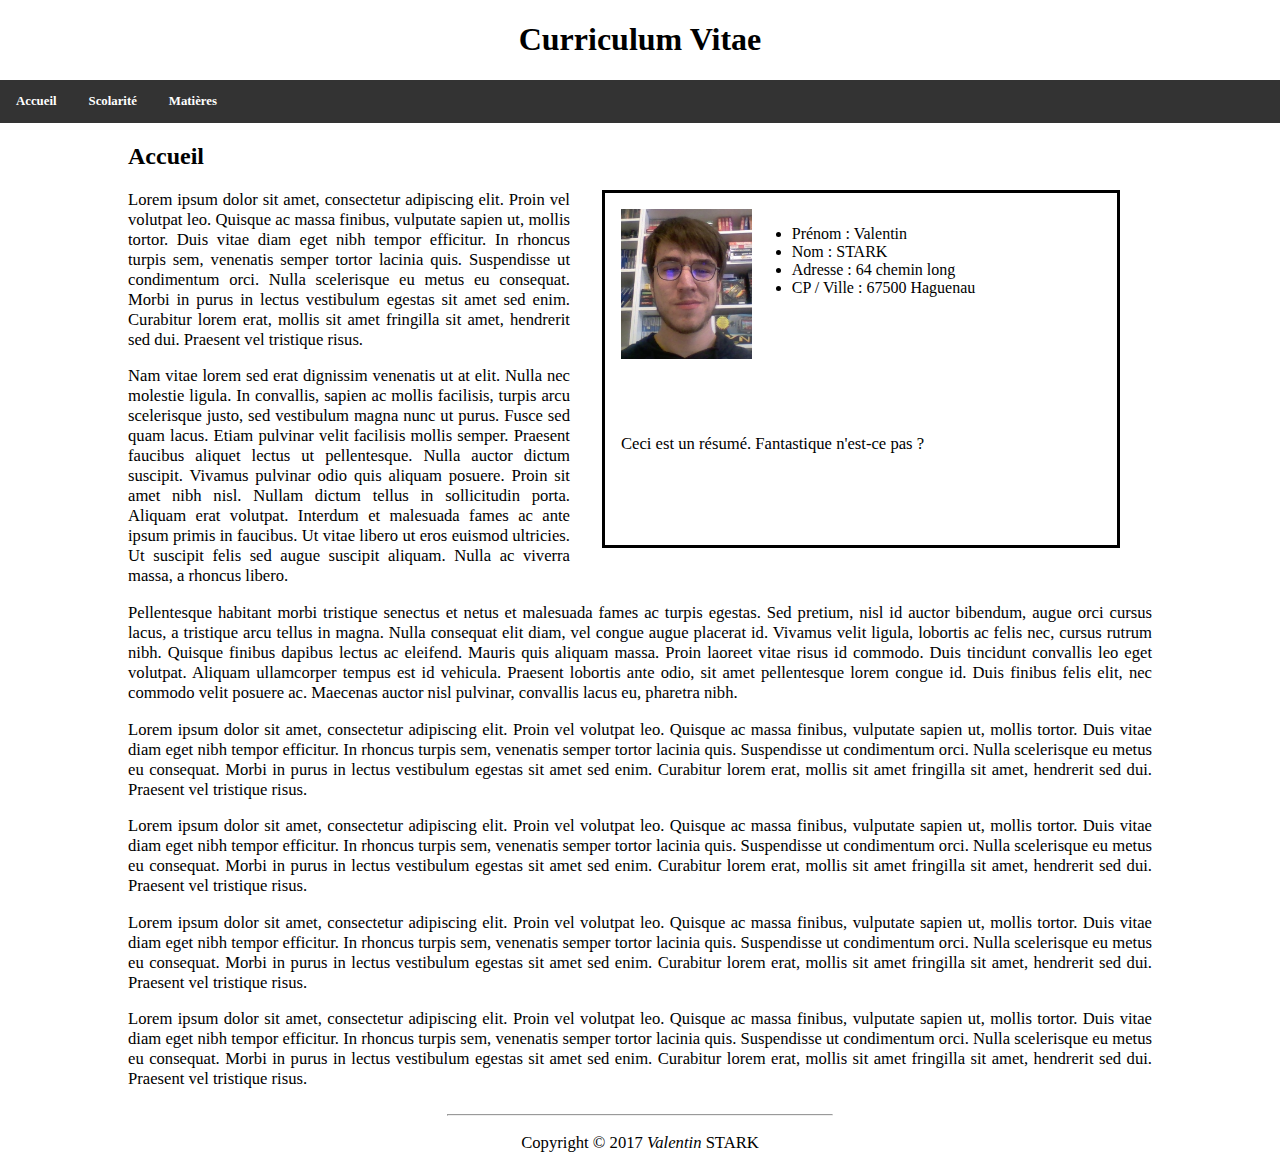
<file: html/accueil/index.html>
﻿<!doctype html>
<html>

	<head>
		<meta charset="utf-8"/>
		<title>Accueil</title>
		<link rel="stylesheet" type="text/css" href="../../css/style.css"/>
		<link rel="stylesheet" media="all and (max-height: 300px)" href="../../css/smallscreen.css" type="text/css" />
	</head>
	
	<body>
		<header>
			<h1>Curriculum Vitae</h1>
	
			<ul id="menu">
				<li><a href="">Accueil</a></li>
				<li><a href="../scolarite/index.html">Scolarité</a></li>
				<li><a href="../matieres/index.html">Matières</a></li>
			</ul>
		</header>
		
		<div class="main">
		
			<section>
				<h2>Accueil</h2>
				<div id="description">	
					<img id="photo" src="../../images/photo.jpg" alt="photo de moi" title="Retire ce curseur de mon visage !"/>
					<ul>
						<li>Prénom : Valentin</li>
						<li>Nom : STARK</li>
						<li>Adresse : 64 chemin long</li>
						<li>CP / Ville : 67500 Haguenau</li>
					</ul>
					
					<p>Ceci est un résumé. Fantastique n'est-ce pas ?</p>
				</div>
				<p>
					Lorem ipsum dolor sit amet, consectetur adipiscing elit. Proin vel volutpat leo. Quisque ac massa finibus, vulputate sapien ut, mollis tortor. Duis vitae diam eget nibh tempor efficitur. In rhoncus turpis sem, venenatis semper tortor lacinia quis. Suspendisse ut condimentum orci. Nulla scelerisque eu metus eu consequat. Morbi in purus in lectus vestibulum egestas sit amet sed enim. Curabitur lorem erat, mollis sit amet fringilla sit amet, hendrerit sed dui. Praesent vel tristique risus. 
				</p>
				<p>
					Nam vitae lorem sed erat dignissim venenatis ut at elit. Nulla nec molestie ligula. In convallis, sapien ac mollis facilisis, turpis arcu scelerisque justo, sed vestibulum magna nunc ut purus. Fusce sed quam lacus. Etiam pulvinar velit facilisis mollis semper. Praesent faucibus aliquet lectus ut pellentesque. Nulla auctor dictum suscipit. Vivamus pulvinar odio quis aliquam posuere. Proin sit amet nibh nisl. Nullam dictum tellus in sollicitudin porta. Aliquam erat volutpat. Interdum et malesuada fames ac ante ipsum primis in faucibus. Ut vitae libero ut eros euismod ultricies. Ut suscipit felis sed augue suscipit aliquam. Nulla ac viverra massa, a rhoncus libero. 
				</p>	
				<p>
					Pellentesque habitant morbi tristique senectus et netus et malesuada fames ac turpis egestas. Sed pretium, nisl id auctor bibendum, augue orci cursus lacus, a tristique arcu tellus in magna. Nulla consequat elit diam, vel congue augue placerat id. Vivamus velit ligula, lobortis ac felis nec, cursus rutrum nibh. Quisque finibus dapibus lectus ac eleifend. Mauris quis aliquam massa. Proin laoreet vitae risus id commodo. Duis tincidunt convallis leo eget volutpat. Aliquam ullamcorper tempus est id vehicula. Praesent lobortis ante odio, sit amet pellentesque lorem congue id. Duis finibus felis elit, nec commodo velit posuere ac. Maecenas auctor nisl pulvinar, convallis lacus eu, pharetra nibh. 
				</p>
				<p>
					Lorem ipsum dolor sit amet, consectetur adipiscing elit. Proin vel volutpat leo. Quisque ac massa finibus, vulputate sapien ut, mollis tortor. Duis vitae diam eget nibh tempor efficitur. In rhoncus turpis sem, venenatis semper tortor lacinia quis. Suspendisse ut condimentum orci. Nulla scelerisque eu metus eu consequat. Morbi in purus in lectus vestibulum egestas sit amet sed enim. Curabitur lorem erat, mollis sit amet fringilla sit amet, hendrerit sed dui. Praesent vel tristique risus. 
				</p>
				<p>
					Lorem ipsum dolor sit amet, consectetur adipiscing elit. Proin vel volutpat leo. Quisque ac massa finibus, vulputate sapien ut, mollis tortor. Duis vitae diam eget nibh tempor efficitur. In rhoncus turpis sem, venenatis semper tortor lacinia quis. Suspendisse ut condimentum orci. Nulla scelerisque eu metus eu consequat. Morbi in purus in lectus vestibulum egestas sit amet sed enim. Curabitur lorem erat, mollis sit amet fringilla sit amet, hendrerit sed dui. Praesent vel tristique risus. 
				</p>
				<p>
					Lorem ipsum dolor sit amet, consectetur adipiscing elit. Proin vel volutpat leo. Quisque ac massa finibus, vulputate sapien ut, mollis tortor. Duis vitae diam eget nibh tempor efficitur. In rhoncus turpis sem, venenatis semper tortor lacinia quis. Suspendisse ut condimentum orci. Nulla scelerisque eu metus eu consequat. Morbi in purus in lectus vestibulum egestas sit amet sed enim. Curabitur lorem erat, mollis sit amet fringilla sit amet, hendrerit sed dui. Praesent vel tristique risus. 
				</p>
				<p>
					Lorem ipsum dolor sit amet, consectetur adipiscing elit. Proin vel volutpat leo. Quisque ac massa finibus, vulputate sapien ut, mollis tortor. Duis vitae diam eget nibh tempor efficitur. In rhoncus turpis sem, venenatis semper tortor lacinia quis. Suspendisse ut condimentum orci. Nulla scelerisque eu metus eu consequat. Morbi in purus in lectus vestibulum egestas sit amet sed enim. Curabitur lorem erat, mollis sit amet fringilla sit amet, hendrerit sed dui. Praesent vel tristique risus. 
				</p>
				

				
			</section>
		

		</div>
		
		<footer>
			<hr/>
			<p>Copyright © 2017 <em>Valentin</em> STARK</p>
		</footer>
		
	</body>

</html>
</file>
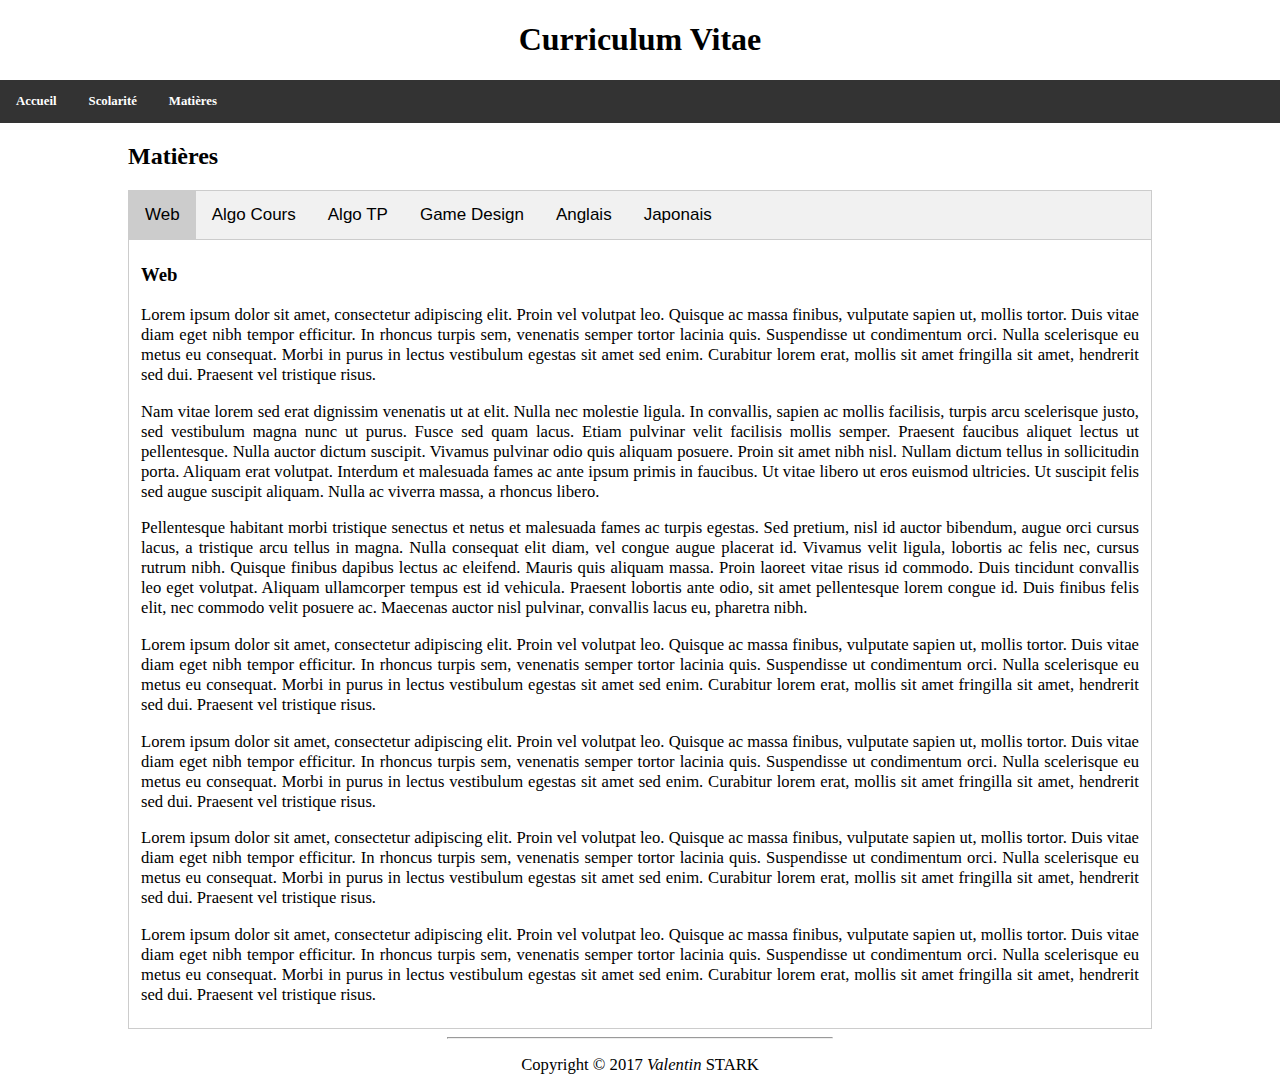
<file: html/matieres/index.html>
﻿<!doctype html>
<html>

	<head>
		<meta charset="utf-8"/>
		<title>Accueil</title>
		<link rel="stylesheet" type="text/css" href="../../css/style.css"/>
		<script type="text/javascript" src="../../js/script.js"></script>
		<link rel="stylesheet" media="all and (max-height: 720px)" href="../../css/smallscreen.css" type="text/css" />
	</head>
	
	<body>
		<header>
			<h1>Curriculum Vitae</h1>
			<ul id="menu">
				<li><a href="../accueil/index.html">Accueil</a></li>
				<li><a href="../scolarite/index.html">Scolarité</a></li>
				<li><a href="">Matières</a></li>
			</ul>
		</header>
		
		<section>	
			<h2>Matières</h2>
			<div class="tab">
				<button class="tablinks" onclick="openSubject(event, 'Web')" id="defaultOpen">Web</button>
				<button class="tablinks" onclick="openSubject(event, 'Algo Cours')">Algo Cours</button>
				<button class="tablinks" onclick="openSubject(event, 'Algo TP')">Algo TP</button>
				<button class="tablinks" onclick="openSubject(event, 'Game Design')">Game Design</button>
				<button class="tablinks" onclick="openSubject(event, 'Anglais')">Anglais</button>
				<button class="tablinks" onclick="openSubject(event, 'Japonais')">Japonais</button>
			</div>

			<div id="Web" class="tabcontent">
				<h3>Web</h3>
				<p>
				Lorem ipsum dolor sit amet, consectetur adipiscing elit. Proin vel volutpat leo. Quisque ac massa finibus, vulputate sapien ut, mollis tortor. Duis vitae diam eget nibh tempor efficitur. In rhoncus turpis sem, venenatis semper tortor lacinia quis. Suspendisse ut condimentum orci. Nulla scelerisque eu metus eu consequat. Morbi in purus in lectus vestibulum egestas sit amet sed enim. Curabitur lorem erat, mollis sit amet fringilla sit amet, hendrerit sed dui. Praesent vel tristique risus. 
			</p>
			<p>
				Nam vitae lorem sed erat dignissim venenatis ut at elit. Nulla nec molestie ligula. In convallis, sapien ac mollis facilisis, turpis arcu scelerisque justo, sed vestibulum magna nunc ut purus. Fusce sed quam lacus. Etiam pulvinar velit facilisis mollis semper. Praesent faucibus aliquet lectus ut pellentesque. Nulla auctor dictum suscipit. Vivamus pulvinar odio quis aliquam posuere. Proin sit amet nibh nisl. Nullam dictum tellus in sollicitudin porta. Aliquam erat volutpat. Interdum et malesuada fames ac ante ipsum primis in faucibus. Ut vitae libero ut eros euismod ultricies. Ut suscipit felis sed augue suscipit aliquam. Nulla ac viverra massa, a rhoncus libero. 
			</p>
			<p>
				Pellentesque habitant morbi tristique senectus et netus et malesuada fames ac turpis egestas. Sed pretium, nisl id auctor bibendum, augue orci cursus lacus, a tristique arcu tellus in magna. Nulla consequat elit diam, vel congue augue placerat id. Vivamus velit ligula, lobortis ac felis nec, cursus rutrum nibh. Quisque finibus dapibus lectus ac eleifend. Mauris quis aliquam massa. Proin laoreet vitae risus id commodo. Duis tincidunt convallis leo eget volutpat. Aliquam ullamcorper tempus est id vehicula. Praesent lobortis ante odio, sit amet pellentesque lorem congue id. Duis finibus felis elit, nec commodo velit posuere ac. Maecenas auctor nisl pulvinar, convallis lacus eu, pharetra nibh. 
			</p>
			<p>
				Lorem ipsum dolor sit amet, consectetur adipiscing elit. Proin vel volutpat leo. Quisque ac massa finibus, vulputate sapien ut, mollis tortor. Duis vitae diam eget nibh tempor efficitur. In rhoncus turpis sem, venenatis semper tortor lacinia quis. Suspendisse ut condimentum orci. Nulla scelerisque eu metus eu consequat. Morbi in purus in lectus vestibulum egestas sit amet sed enim. Curabitur lorem erat, mollis sit amet fringilla sit amet, hendrerit sed dui. Praesent vel tristique risus. 
			</p>
			<p>
				Lorem ipsum dolor sit amet, consectetur adipiscing elit. Proin vel volutpat leo. Quisque ac massa finibus, vulputate sapien ut, mollis tortor. Duis vitae diam eget nibh tempor efficitur. In rhoncus turpis sem, venenatis semper tortor lacinia quis. Suspendisse ut condimentum orci. Nulla scelerisque eu metus eu consequat. Morbi in purus in lectus vestibulum egestas sit amet sed enim. Curabitur lorem erat, mollis sit amet fringilla sit amet, hendrerit sed dui. Praesent vel tristique risus. 
			</p>
			<p>
				Lorem ipsum dolor sit amet, consectetur adipiscing elit. Proin vel volutpat leo. Quisque ac massa finibus, vulputate sapien ut, mollis tortor. Duis vitae diam eget nibh tempor efficitur. In rhoncus turpis sem, venenatis semper tortor lacinia quis. Suspendisse ut condimentum orci. Nulla scelerisque eu metus eu consequat. Morbi in purus in lectus vestibulum egestas sit amet sed enim. Curabitur lorem erat, mollis sit amet fringilla sit amet, hendrerit sed dui. Praesent vel tristique risus. 
			</p>
			<p>
				Lorem ipsum dolor sit amet, consectetur adipiscing elit. Proin vel volutpat leo. Quisque ac massa finibus, vulputate sapien ut, mollis tortor. Duis vitae diam eget nibh tempor efficitur. In rhoncus turpis sem, venenatis semper tortor lacinia quis. Suspendisse ut condimentum orci. Nulla scelerisque eu metus eu consequat. Morbi in purus in lectus vestibulum egestas sit amet sed enim. Curabitur lorem erat, mollis sit amet fringilla sit amet, hendrerit sed dui. Praesent vel tristique risus. 
			</p>
			</div>

			<div id="Algo Cours" class="tabcontent">
				<h3>Algo Cours</h3>
				<p>Bonsoir.</p>
			</div>

			<div id="Algo TP" class="tabcontent">
				<h3>Algo TP</h3>
				<p>Bonsoir.</p>
			</div>
			
			<div id="Game Design" class="tabcontent">
				<h3>Game Design</h3>
				<p>Bonsoir.</p>
			</div>
			
			<div id="Anglais" class="tabcontent">
				<h3>Anglais</h3>
				<p>Bonsoir.</p>
			</div>
			
			<div id="Japonais" class="tabcontent">
				<h3>Japonais</h3>
				<p>Bonsoir.</p>
			</div>
			
		</section>
		
		<footer>
			<hr/>
			<p>Copyright © 2017 <em>Valentin</em> STARK</p>
		</footer>
	</body>

</html>
</file>
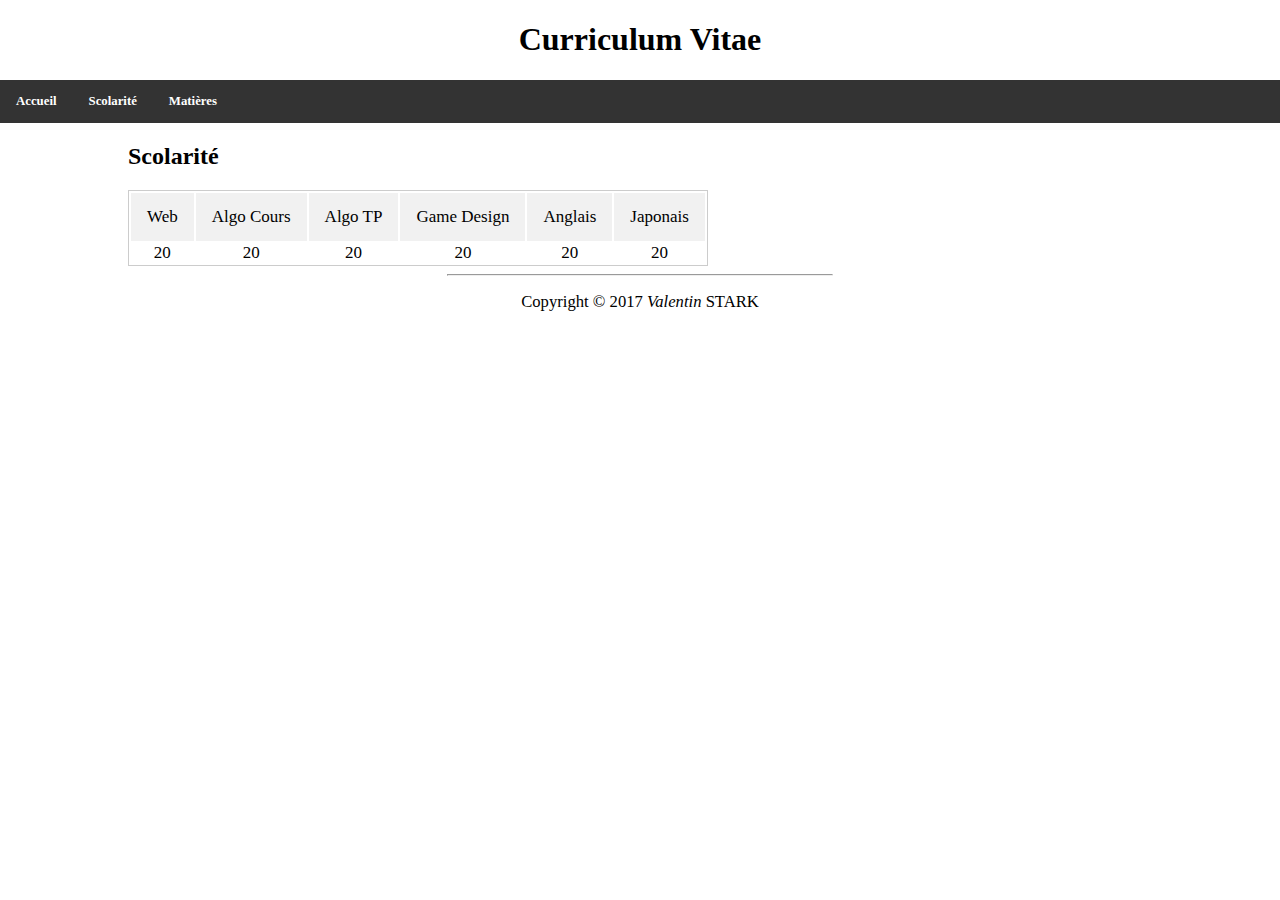
<file: html/scolarite/index.html>
﻿<!doctype html>
<html>

	<head>
		<meta charset="utf-8"/>
		<title>Accueil</title>
		<link rel="stylesheet" type="text/css" href="../../css/style.css"/>
		<link rel="stylesheet" media="all and (max-height: 300px)" href="../../css/smallscreen.css" type="text/css" />
	</head>
	
	<body>
		<header>
			<h1>Curriculum Vitae</h1>
			<ul id="menu">
				<li><a href="../accueil/index.html">Accueil</a></li>
				<li><a href="">Scolarité</a></li>
				<li><a href="../matieres/index.html">Matières</a></li>
			</ul>
		</header>
		
		<section>
			<h2>Scolarité</h2>
			<table id="moyennes">
				<tr>
					<th>Web</th>
					<th>Algo Cours</th>
					<th>Algo TP</th>
					<th>Game Design</th>
					<th>Anglais</th>
					<th>Japonais</th>
				</tr>
				<tr>
					<td>20</td>
					<td>20</td>
					<td>20</td>
					<td>20</td>
					<td>20</td>
					<td>20</td>
				</tr>
			</table>
		</section>
		
		<footer>
			<hr/>
			<p>Copyright © 2017 <em>Valentin</em> STARK</p>
		</footer>
	</body>

</html>
</file>
<file: css/style.css>
body {
	margin: 0;
}

#menu {
	list-style-type: none;
	margin: 0;
	padding: 0;
	background-color: #333;
	overflow: hidden;
}

#menu li {
	float: left;
}

#menu li a {
	display: block;
	color: white;
	text-align: center;
	padding: 14px 16px;
	text-decoration: none;
	font-size: 1vw;
	font-weight: bold;
}

#menu li a:hover {
	background-color: #111;
}

.main {
	display: flex;
}

section {
	margin-left: 8em;
	margin-right: 8em;
}

#description {
	margin: 2em;
	margin-top: 0;
	padding: 1em;
	height: 20em;
	width: 30em;
	border: solid;
	display: flex;
	flex-wrap: wrap;
	float: right;
}

#description p {
	//margin-top: -2em;
}

h1 {
	text-align: center;
}

p {
	text-align: justify;
	font-size: 1.3vw;
}

#photo {
	height: 150px;
	margin: 0;
}

#moyennes {
	border: 1px solid #ccc;
	padding: 0;
}

#moyennes th {
	background-color: #f1f1f1;
	padding: 14px 16px;
	font-size: 17px;
	font-weight: normal;
}

#moyennes tr td {
	padding: 14px 16px;
	font-size: 17px;
	text-align: center;
	padding: 0;
}

footer p{
	text-align: center;
}

footer hr {
	width: 30%;
}

em {
	font-style : italic;
}

div.tab {
	margin-top: 1em;
    overflow: hidden;
    border: 1px solid #ccc;
    background-color: #f1f1f1;
}

div.tab button {
    background-color: inherit;
    float: left;
    border: none;
    outline: none;
    cursor: pointer;
    padding: 14px 16px;
    transition: 0.3s;
    font-size: 17px;
}

div.tab button:hover {
    background-color: #ddd;
}

div.tab button.active {
    background-color: #ccc;
}

/* Style the tab content */
.tabcontent {
    display: none;
    padding: 6px 12px;
    border: 1px solid #ccc;
    border-top: none;
}

.tabcontent * {
    -webkit-animation: fadeEffect 1s;
    animation: fadeEffect 1s;
}

@-webkit-keyframes fadeEffect {
    from {opacity: 0;}
    to {opacity: 1;}
}

@keyframes fadeEffect {
    from {opacity: 0;}
    to {opacity: 1;}
}
</file>
<file: css/smallscreen.css>
p {
	font-size: 5vw;
}
</file>
